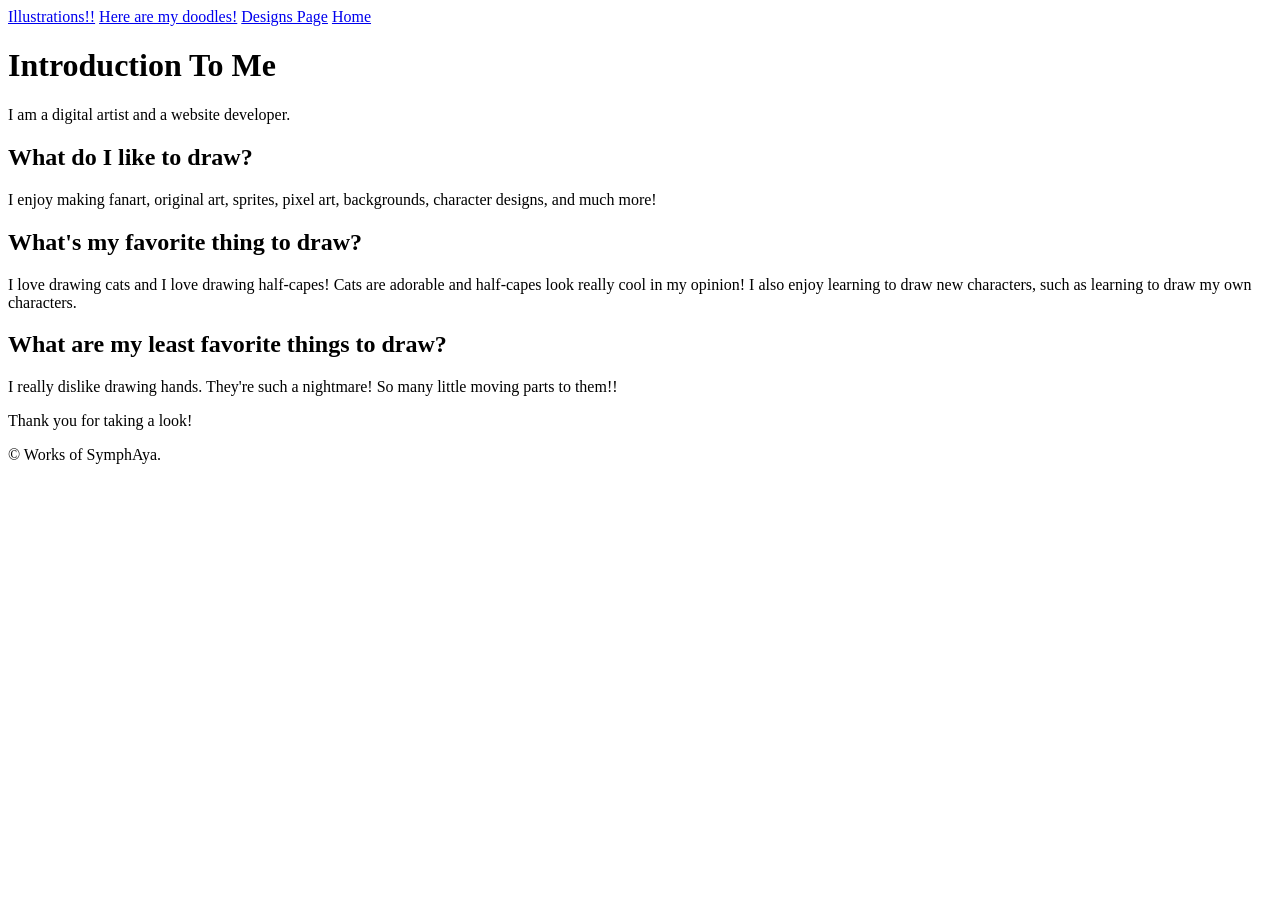
<file: index.html>
<!DOCTYPE html>
<html lang="en">
    <head>
        <meta charset="UTF-8">
        <meta name="viewport" content="width=device-width, initial-scale=1.0">
        <title>Lil Sprite Tests</title>
        <link rel="stylesheet" href="./global.css">
    </head>
    <body>
        <nav>
            <a href="./Illustrations/illustrations.html">Illustrations!!</a>
            <a href="./Small Doodles/doodles.html">Here are my doodles!</a>
            <a href="./Designs/designs.html">Designs Page</a>
            <a href="./index.html">Home</a>
        </nav>

        <header>
            <h1>Introduction To Me</h1>
            <p>I am a digital artist and a website developer.</p>
            
        </header>
        <h2>What do I like to draw?</h2>
        <p>I enjoy making fanart, original art, sprites, pixel art, backgrounds, 
            character designs, and much more!
        </p>
        <h2>What's my favorite thing to draw?</h2>
        <p>I love drawing cats and I love drawing half-capes! Cats are adorable and 
            half-capes look really cool in my opinion! I also enjoy learning to draw new 
            characters, such as learning to draw my own characters.
        </p>
        <h2>What are my least favorite things to draw?</h2>
        <p>I really dislike drawing hands. They're such a nightmare! So many little moving
            parts to them!! 
        </p>
        <footer>
            <p>Thank you for taking a look!</p>
            <p>&copy; Works of SymphAya.</p>
        </footer>
    </body>
</html>
</file>
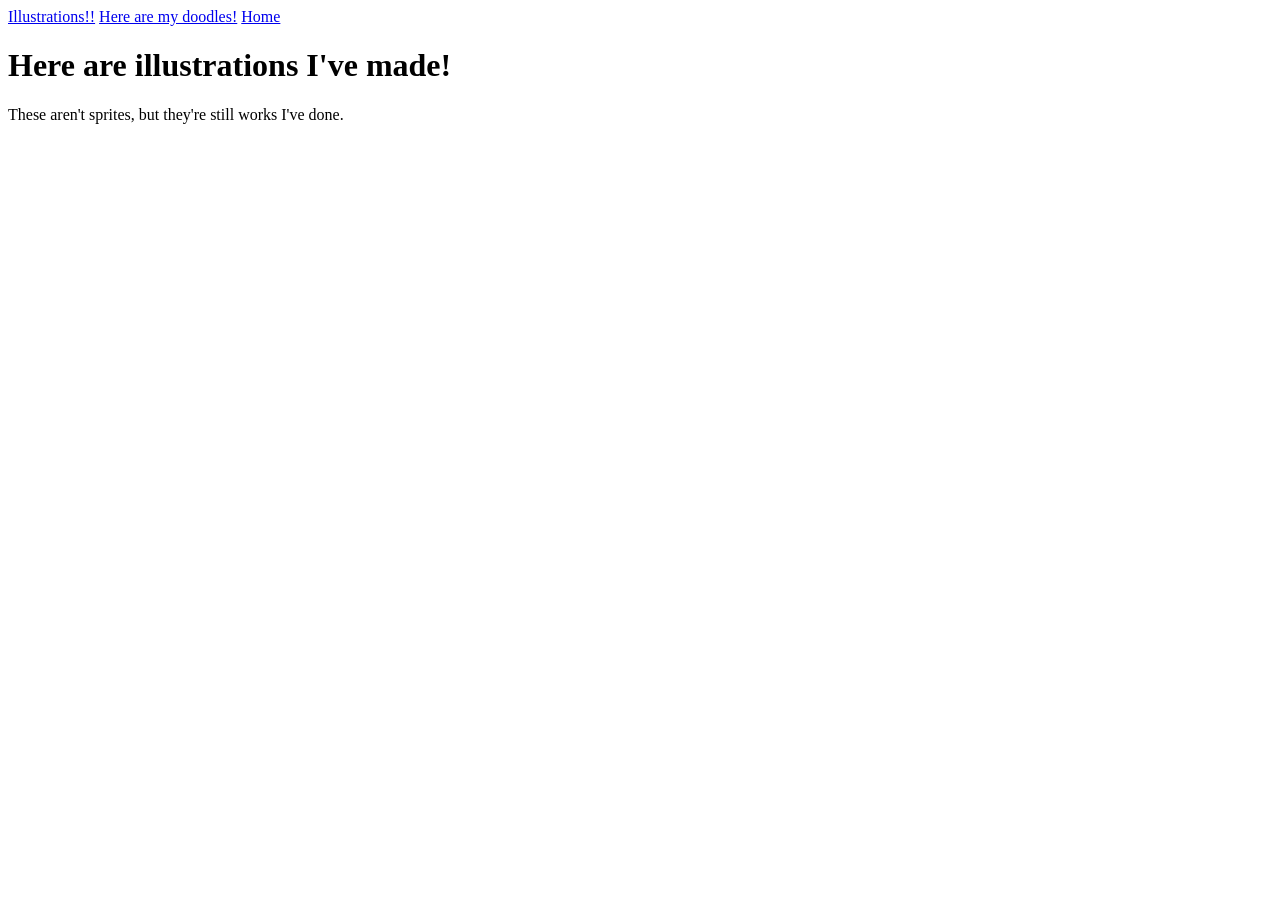
<file: Illustrations/illustrations.html>
<!DOCTYPE html>
    <html lang="en">
    <head>
        <meta charset="UTF-8">
        <meta name="viewport" content="width=device-width, initial-scale=1.0">
        <title>Document</title>
    </head>
    <body>
        <nav>
            <a href="./Illustrations/illustrations.html">Illustrations!!</a>
            <a href="./Small Doodles/doodles.html">Here are my doodles!</a>
            <a href="./index.html">Home</a>
        </nav>
        <header>
            <h1>Here are illustrations I've made!</h1>
            <p>These aren't sprites, but they're still works I've done.</p>
        </header>
        
    </body>
</html>
</file>
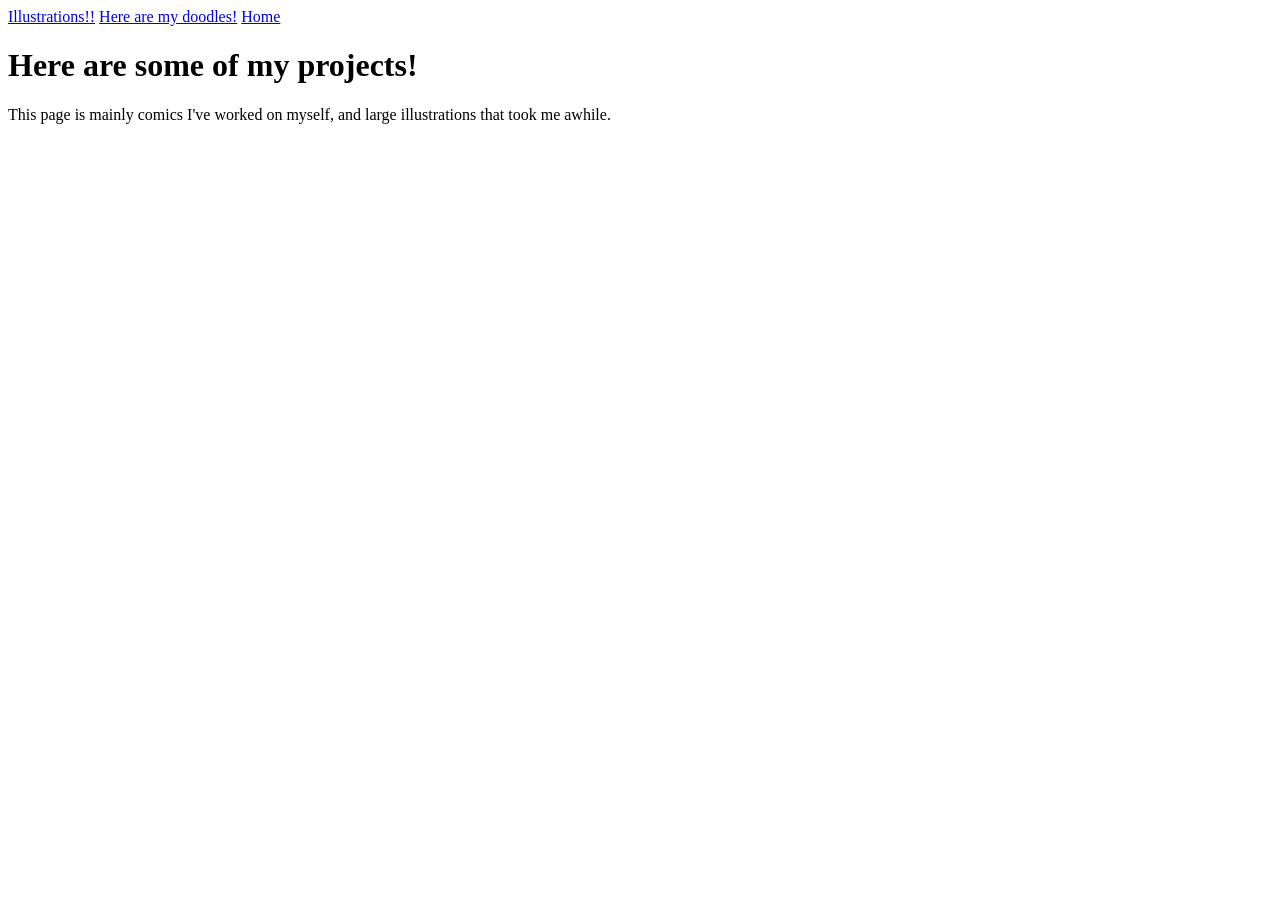
<file: Projects/projects.html>
<!DOCTYPE html>
<html lang="en">
    <head>
        <meta charset="UTF-8">
        <meta name="viewport" content="width=device-width, initial-scale=1.0">
        <title>Document</title>
    </head>
    <body>
        <nav>
            <a href="./Illustrations/illustrations.html">Illustrations!!</a>
            <a href="./Small Doodles/doodles.html">Here are my doodles!</a>
            <a href="./index.html">Home</a>

        </nav>
        <h1>Here are some of my projects!</h1>
        <p>This page is mainly comics I've worked on myself, and large illustrations that 
            took me awhile.
        </p>
        
    </body>
</html>
</file>
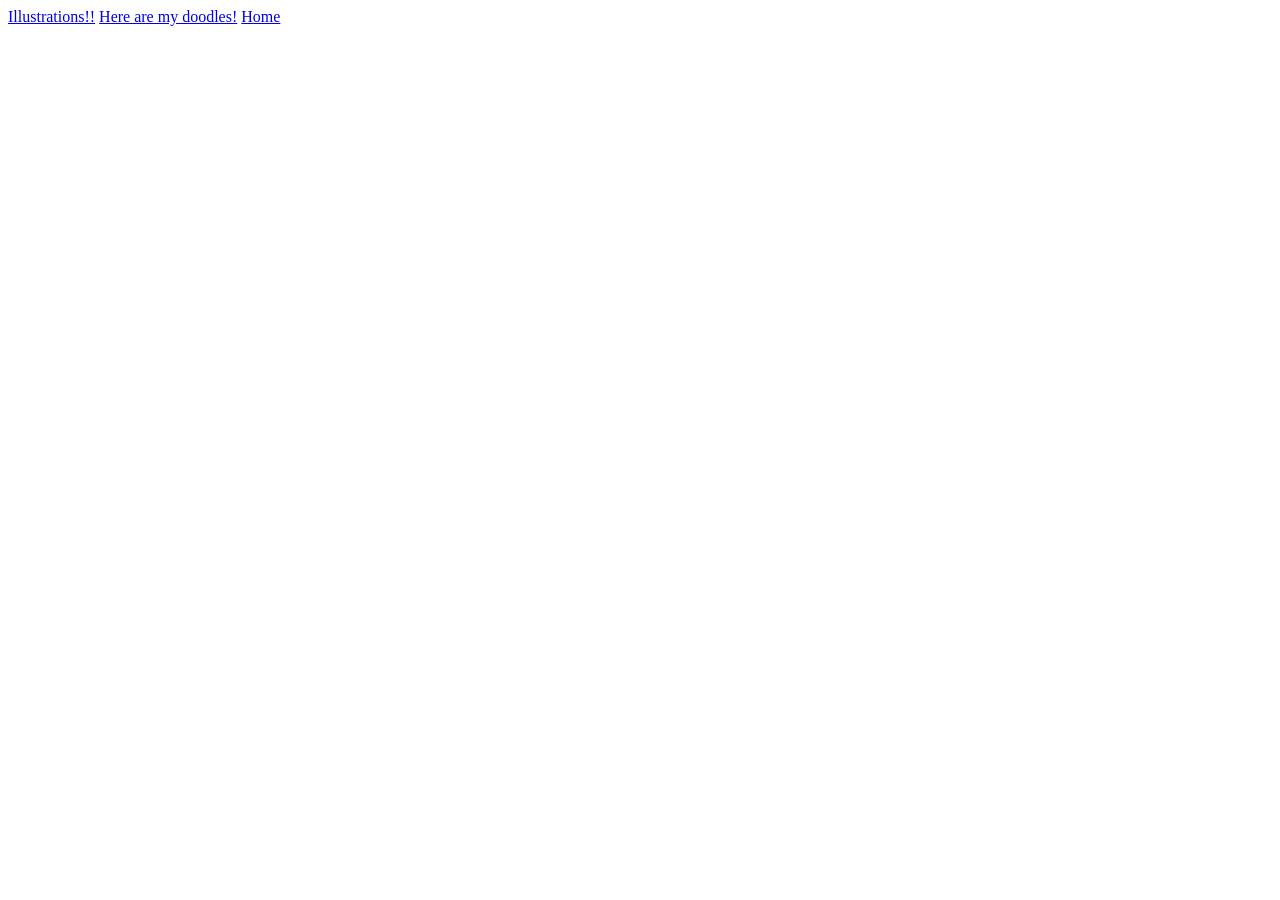
<file: Small Doodles/doodles.html>
<!DOCTYPE html>
<html lang="en">
    <head>
        <meta charset="UTF-8">
        <meta name="viewport" content="width=device-width, initial-scale=1.0">
        <title>Document</title>
    </head>
    <body>
        <nav>
            <a href="./Illustrations/illustrations.html">Illustrations!!</a>
            <a href="./Small Doodles/doodles.html">Here are my doodles!</a>
            <a href="../index.html">Home</a>

        </nav>
        
    </body>
</html>
</file>
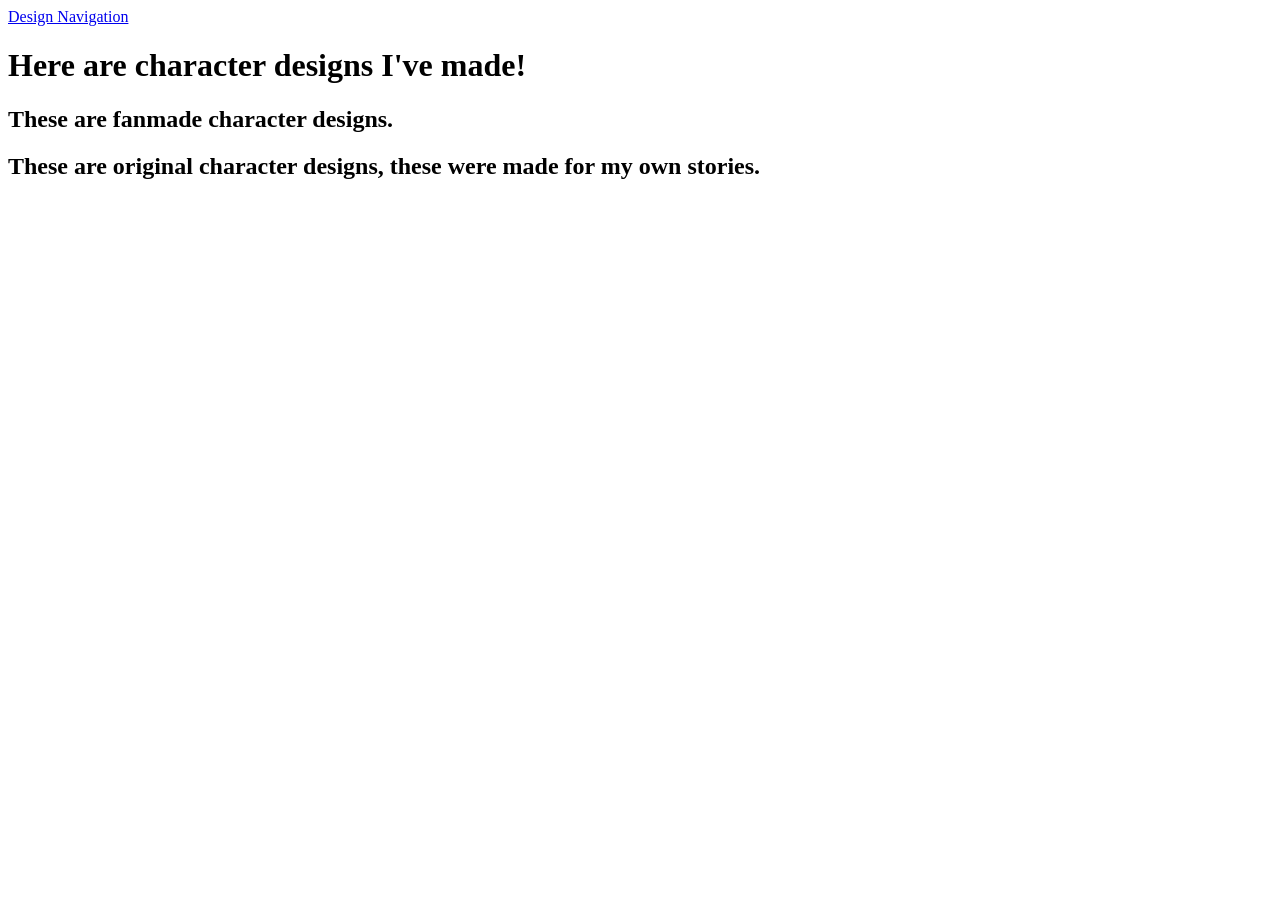
<file: Designs/Characters/characterdesign.html>
<!DOCTYPE html>
<html lang="en">
    <head>
        <meta charset="UTF-8">
        <meta name="viewport" content="width=device-width, initial-scale=1.0">
        <title>Document</title>
    </head>
    <body>
        <nav>
            <a href="../designs.html">Design Navigation</a>
        </nav>
        <h1>Here are character designs I've made!</h1>
        <!-- Here will be fanamde designs -->
         <h2>These are fanmade character designs.</h2>

        <!-- Here will be entirely original designs -->
         <h2>These are original character designs, these were made for my own stories.</h2>
        
    </body>
</html>
</file>
<file: global.css>
@keyframes blink {
    from {
        transform:translateX(0%)
    }

    to {
        transform: translateX(-100%)
    }
}

.kitty {
    height: 320px;
    width: 320px;
    overflow: hidden;
    background-color: brown;
    border-radius: 10px;
}

.kitty img {
    animation: 0.8s steps(4) infinite blink;
}
</file>
